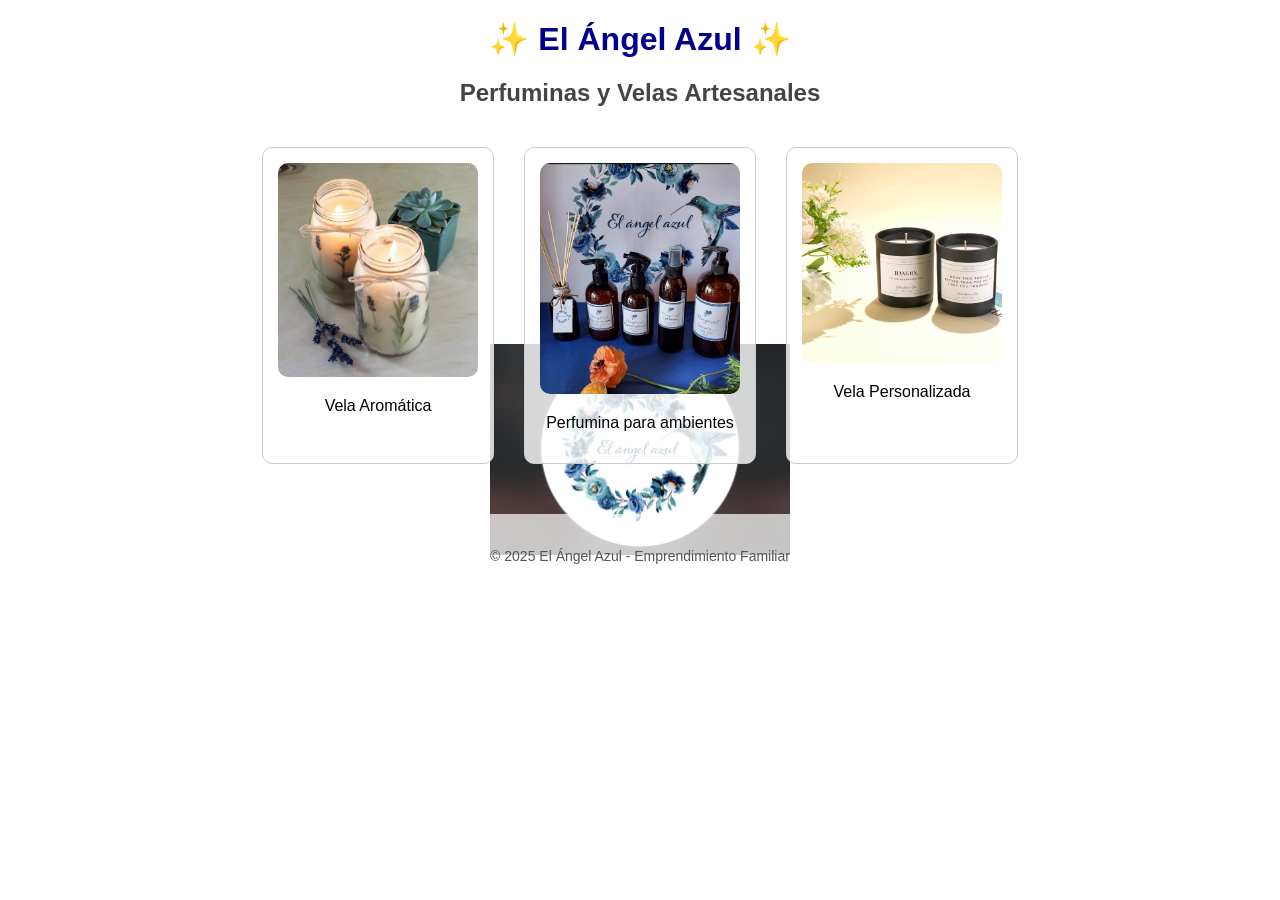
<file: Pagina web E1.html>
<!DOCTYPE html>
<html lang="es">

<head>
    <meta charset="UTF-8">
    <title>El Ángel Azul - Perfuminas y Velas</title>
    <style>
        body {
            font-family: Arial, sans-serif;
            background-image: url('logo.jpg');
            /* tu logo como fondo */
            background-repeat: no-repeat;
            background-position: center;
            background-attachment: fixed;
            background-size: 300px;
            /* ajusta el tamaño del logo */
            text-align: center;
            /* centra todo el contenido */
            margin: 0;
            padding: 0;
        }
        
        header h1 {
            color: darkblue;
            margin-top: 20px;
        }
        
        header h2 {
            color: #444;
        }
        
        .productos {
            display: flex;
            justify-content: center;
            gap: 30px;
            margin-top: 40px;
            flex-wrap: wrap;
            /* por si se achica la pantalla */
        }
        
        .producto {
            border: 1px solid #ccc;
            border-radius: 10px;
            padding: 15px;
            background-color: rgba(255, 255, 255, 0.8);
            /* hace que se vea bien sobre el logo */
            width: 200px;
        }
        
        .producto img {
            width: 100%;
            border-radius: 10px;
        }
        
        footer {
            margin-top: 50px;
            font-size: 14px;
            color: #555;
            padding: 20px;
            background-color: rgba(255, 255, 255, 0.7);
        }
    </style>
</head>

<body>
    <header>
        <h1>✨ El Ángel Azul ✨</h1>
        <h2>Perfuminas y Velas Artesanales</h2>
    </header>

    <main>
        <section class="productos">
            <div class="producto">
                <img src="velas.jpg" alt="Velas aromáticas">
                <p>Vela Aromática</p>
            </div>
            <div class="producto">
                <img src="perfuminas.jpg" alt="Perfuminas">
                <p>Perfumina para ambientes</p>
            </div>
            <div class="producto">
                <img src="vela2.jpg" alt="Vela personalizada">
                <p>Vela Personalizada</p>
            </div>
        </section>
    </main>

    <footer>
        <p>&copy; 2025 El Ángel Azul - Emprendimiento Familiar</p>
    </footer>
</body>

</html>
</file>
